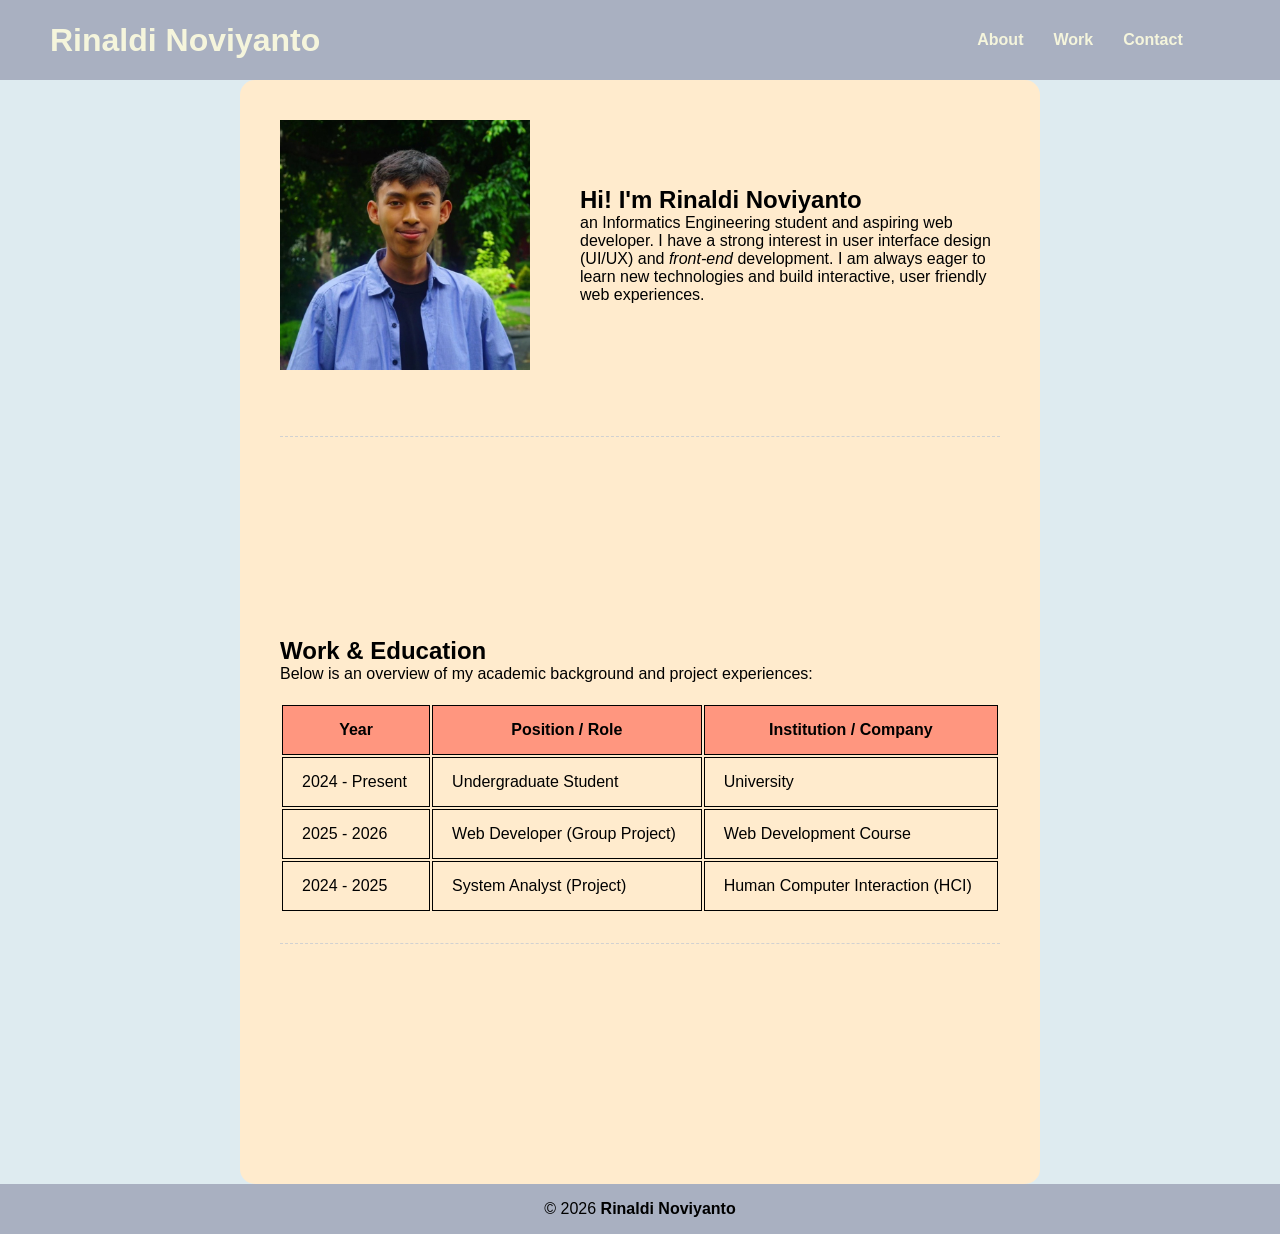
<file: index.html>
<!DOCTYPE html>
<html lang="en">
<head>
    <meta charset="UTF-8">
    <meta name="viewport" content="width=device-width, initial-scale=1">
    <title>Exercise</title>
    
    <link rel="stylesheet" href="assets/style.css">
</head>
<body>
    <div class="container">
      <header class="box1">
        <h1>Rinaldi Noviyanto</h1>
      </header>
      <header class="box2">
        <nav>
            <a href="#About">About</a>
            <a href="#Work">Work</a>
            <a href="contact.html">Contact</a>
        </nav>
      </header>
    </div>
    <div>
      <main class="main">
        <div class="mainCenterBox">
          <section id="About">
            <div class="about-flex">
              <img src="assets/profile.jpeg" alt="Profile Picture" class="pt-profile">
              <div class="about-text">
                <h2>Hi! I'm Rinaldi Noviyanto</h2>
                <p>an Informatics Engineering student and aspiring web developer. I have a strong interest in user interface design (UI/UX) and <em>front-end</em> 
                  development. I am always eager to learn new technologies and build interactive, user friendly web experiences.
                </p>
              </div>
            </div>
            <br><br>
          </section>
          <section id="Work">
              <h2>Work & Education</h2>
              <p>Below is an overview of my academic background and project experiences:</p>
              <table class="work-table">
                  <thead>
                      <tr>
                          <th>Year</th>
                          <th>Position / Role</th>
                          <th>Institution / Company</th>
                      </tr>
                  </thead>
                  <tbody>
                      <tr>
                          <td>2024 - Present</td>
                          <td>Undergraduate Student</td>
                          <td>University</td>
                      </tr>
                      <tr>
                          <td>2025 - 2026</td>
                          <td>Web Developer (Group Project)</td>
                          <td>Web Development Course</td>
                      </tr>
                      <tr>
                          <td>2024 - 2025</td>
                          <td>System Analyst (Project)</td>
                          <td>Human Computer Interaction (HCI)</td>
                      </tr>
                  </tbody>
              </table>
          </section>
        </div>
      </main>
    </div>
    <footer>
      <p>&copy; 2026 <strong>Rinaldi Noviyanto</strong></p>
    </footer>
</body>
</html>
</file>
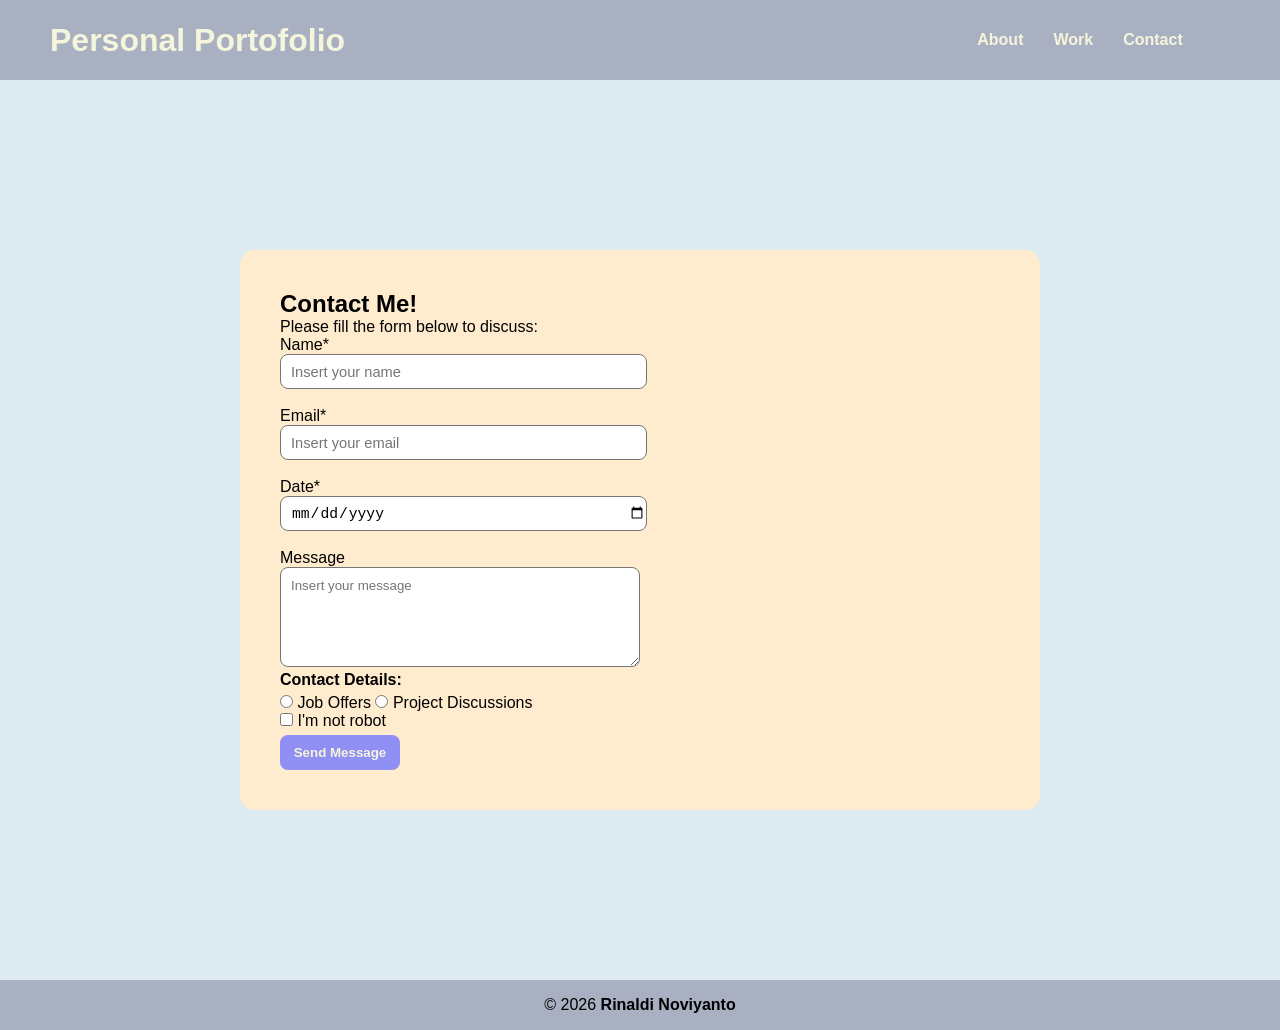
<file: contact.html>
<!DOCTYPE html>
<html lang="en">
<head>
    <meta charset="UTF-8">
    <meta name="viewport" content="width=device-width, initial-scale=1">
    <title>Exercise</title>
    
    <link rel="stylesheet" href="assets/style.css">
</head>
<body>
    <div class="container">
      <header class="box1">
        <h1>Personal Portofolio</h1>
      </header>
      <header class="box2">
        <nav>
            <a href="index.html#About">About</a>
            <a href="index.html#Work">Work</a>
            <a href="#contact.html">Contact</a>
        </nav>
      </header>
    </div>
    <div>
      <main class="main">
        <div class="mainCenterBox">
          <section id="contact">
            <h2>Contact Me!</h2>
            <p>Please fill the form below to discuss:</p>
            <form action="#" method="POST">
                <label for="name">Name*</label><br>
                <input type="text" id="name" required placeholder="Insert your name" class="adj-rowInput"><br><br>
                
                <label for="email">Email*</label><br>
                <input type="email" id="email" required placeholder="Insert your email" class="adj-rowInput"><br><br>
                
                <label for="date">Date*</label><br>
                <input type="date" id="date" class="adj-rowInput"><br><br>
                
                <label for="message" id="message">Message</label><br>
                <textarea type="text" id="message" required placeholder="Insert your message" class="adj-areaInput"></textarea>
                
                <h4 style="margin-bottom: 5px;">Contact Details:</h4>
                <input type="radio" id="job" name="Details" value="job">
                <label>Job Offers</label>
                
                <input type="radio" id="discuss" name="Details" value="discuss">
                <label>Project Discussions</label><br>
                
                <input type="checkbox" id="verif" value="verif">
                <label>I'm not robot<br></label>
                <button class="btn-submit"><strong>Send Message</strong></button>
            </form>
          </section>
        </div>
      </main>
    </div>
    <footer>
      <p>&copy; 2026 <strong>Rinaldi Noviyanto</strong></p>
    </footer>
</body>
</html>
</file>
<file: assets/style.css>
* {
    margin: 0;
    padding: 0;
    box-sizing: border-box;
}
.container {
    display: flex;
    position: sticky;
    top: 0;
}
.box1 {
    font-family: 'Segoe UI', Tahoma, Geneva, Verdana, sans-serif;
    background-color: rgb(169, 176, 193);
    color: beige;
    padding-left: 50px;
    height: 80px;
    flex: auto;
    display: flex;
    align-items: center;
}
.box2 {
    font-family: 'Segoe UI', Tahoma, Geneva, Verdana, sans-serif;
    background-color: rgb(169, 176, 193);
    width: 400px;
    height: 80px;
    display: flex;
    align-items: center;
    justify-content: center;
}
nav {
    display: flex;
    gap: 30px;
}
nav a {
    font-family: 'Segoe UI', Tahoma, Geneva, Verdana, sans-serif;
    font-size: 16px;
    font-weight: 600;
    text-decoration: none;
    color: beige;
    
}
.mainSection {
    display: flex;
}
.main {
    display: flex;
    justify-content: center;
    align-items: center;
    min-height: 100vh;
    width: 100%;
    background-color: rgb(222, 235, 240);
}
.mainCenterBox {
    border-radius: 15px;
    background-color: blanchedalmond;
    max-width: 800px;
    padding: 40px;
    width: 100%;
    margin: 0 auto;
}
.adj-rowInput {
    padding-left: 10px;
    height:35px;
    width: 51%;
    border-radius: 8px;
    border: 1px solid #767676;
    font-size: 11pt
}
.adj-areaInput {
    padding: 10px; 
    width: 50%;
    height: 100px;
    border-radius: 8px;
    font-family: 'Segoe UI', Tahoma, Geneva, Verdana, sans-serif;
    border: 1px solid #767676;
}
.btn-submit {
    background-color: rgb(143, 143, 244);
    color: beige;
    margin-top: 5px;
    border-radius: 8px;
    border: 0px;
    width: 120px;
    height: 35px;
}
.btn-submit:hover {
    background-color: black;
    transition: all 0.3s ease;
}
nav a:link {
    color: beige;
    transition: all 0.3s ease;
}
nav a:visited {
    color: beige;
}
nav a:hover {
    color: rgb(255, 156, 57);
    text-shadow: 1px 1px 3px rgba(0,0,0,0.3);
}
nav a:active {
    color: white;
    transform: scale(0.95);
}
body {
    font-family: 'Segoe UI', Tahoma, Geneva, Verdana, sans-serif;
}
.about-flex {
    display: flex;
    align-items: center;
}
.about-text {
    flex: 1;
    text-align: left;
}
.pt-profile {
    width: 250px;
    height: 250px;
    margin-right: 50px;
}
.work-table {
    width: 100%;
    margin-top: 20px;
}
th {
    background-color: rgb(255, 150, 127);
    border: 1px solid black;
    padding: 15px 19px;
}
td {
    border: 1px solid black;
    padding: 15px 19px;
}
footer {
    text-align: center;
    height: 50px;
    background-color: rgb(169, 176, 193);
    display: flex;
    align-items: center;
    justify-content: center;
}
section {
    margin-bottom: 200px;
    padding-bottom: 30px;
    border-bottom: 1px dashed #d1d1d1;
    scroll-margin-top: 100px;
}
#contact {
    margin-bottom: 0;
    padding-bottom: 0;
    border-bottom: 0;
}
/* Efek focus-visible untuk aksesibilitas*/
nav a:focus-visible,
.btn-submit:focus-visible,
.adj-rowInput:focus-visible {
    outline: 3px solid rgb(74, 144, 255);
    outline-offset: 3px;
    border-radius: 4px;
}
</file>
